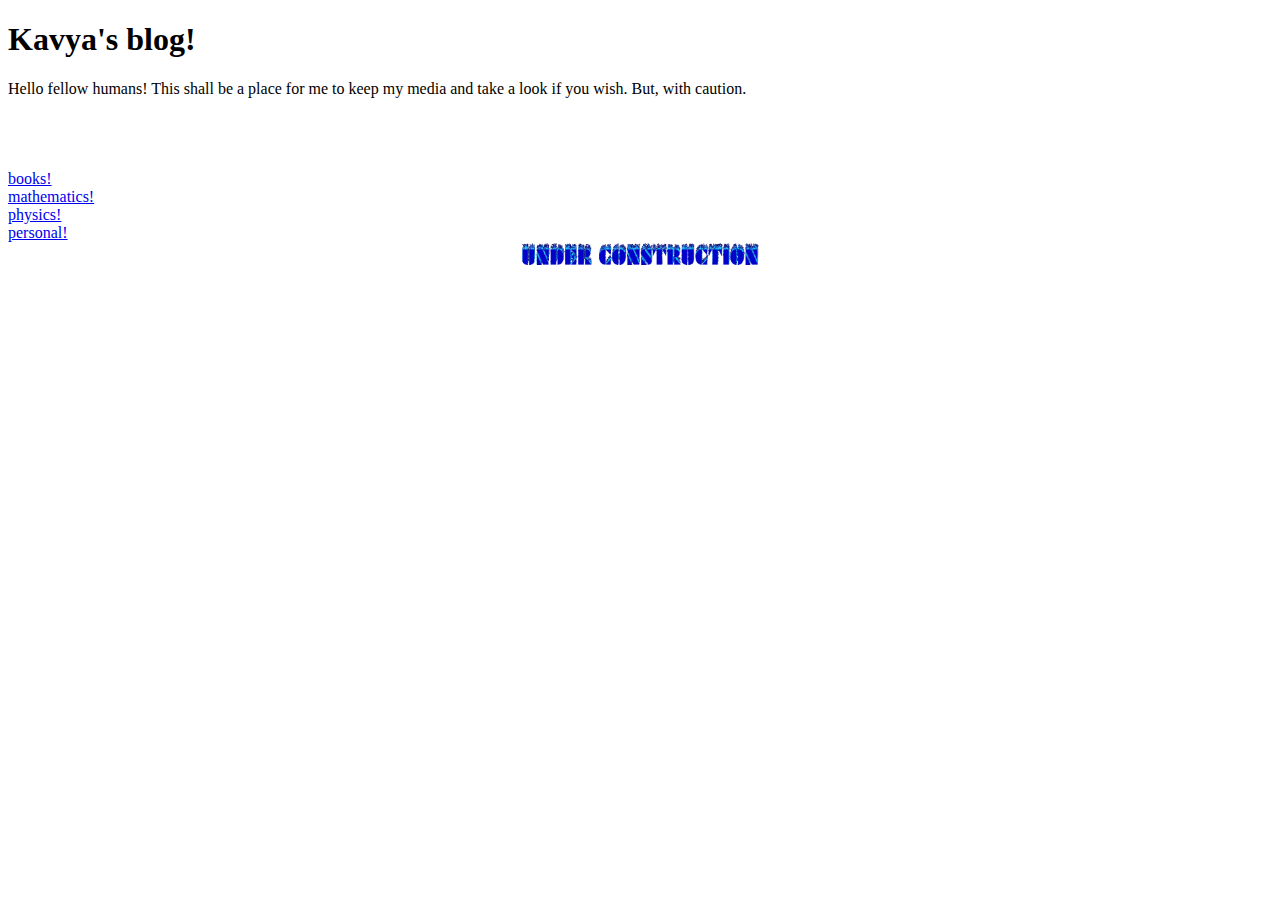
<file: index.html>
<!DOCTYPE html>
<!--  ideas
  
----- index
 ----------- books 
 ----------- meth
 ------------ physics --- multiple sites under these
 -----------------chemistry 
 ------------tech 
 --------projects
 --------personal

 think https://erich-friedman.github.io/home/index.html
 -->
<html lang="en">
<style>
img {
  display: block;
  margin-left: auto;
  margin-right: auto;
}
</style>

 <title>
   Kavya's blog!

 </title>    
 <link rel="stylesheet" href="css/style.css">
 

    <h1> 
    Kavya's blog!
    </h1>
  
 <body> 
  <div class="content"> Hello fellow humans! This shall be a place for me to keep my media and take a look if you wish. But, with caution. </div> 
  <br>
  <br>
  <br>
  <br>
  <a href="/books.html"> books! </a> <br>
  <a href="/math.html"> mathematics! </a><br>
  <a href="/physics.html"> physics! </a><br>

  <a href="/personal.html">personal! </a> 
  <a href="/blog.html" blog!></a> 

<br>

  
<div class="construction">  <img src="assets/ththe300exhavenunderconstruction.gif" width="242" height="22.667"> </div>
 </body>


</html>
<meta name="viewport" content="width=device-width">
<meta charset="utf-8">
</file>
<file: css/style.css>

</file>
